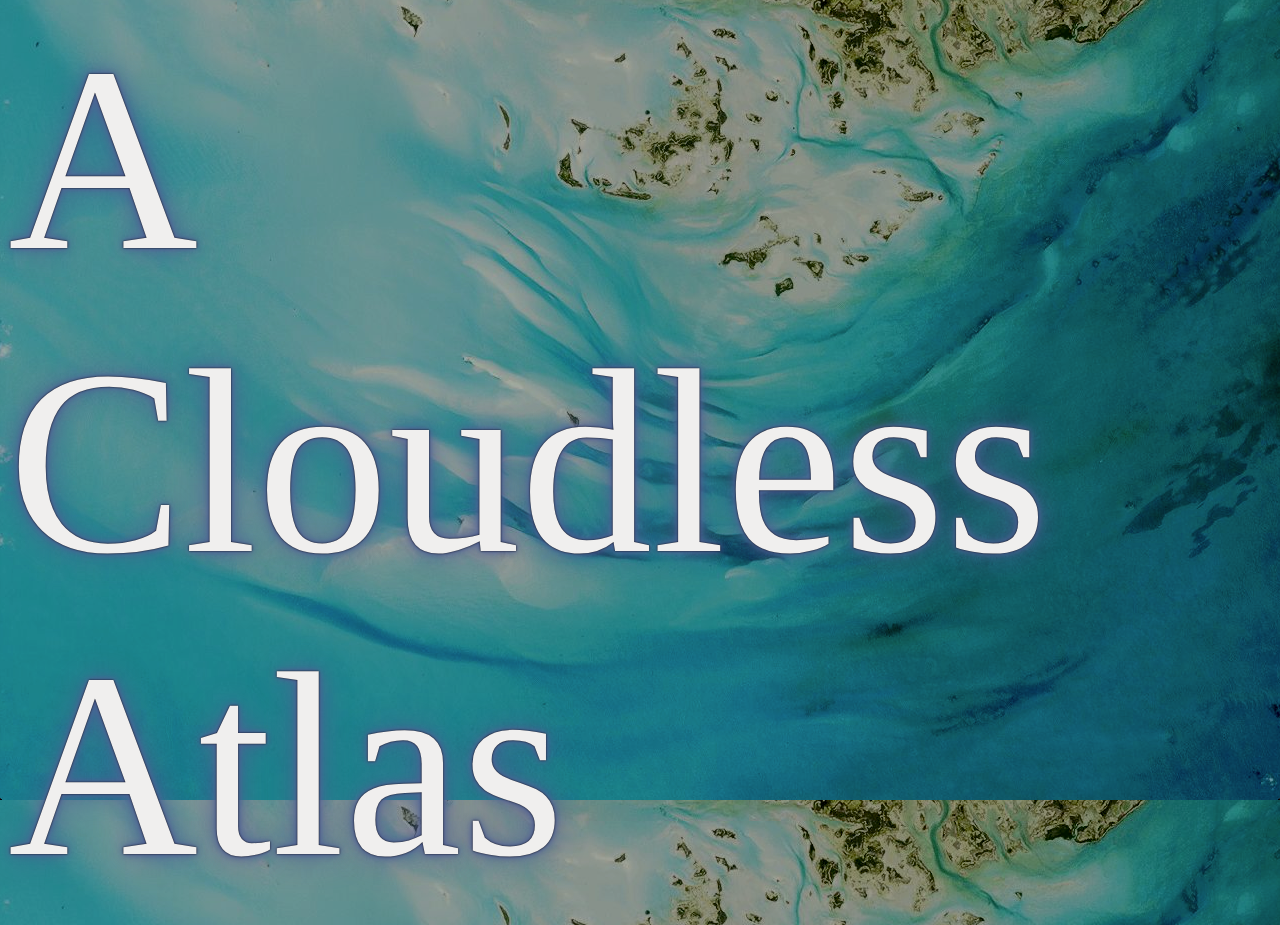
<file: index.html>
<!DOCTYPE html><html><head><title>Big</title><meta charset='utf-8'><meta name="viewport" content="width=device-width, initial-scale=1.0, maximum-scale=1.0, user-scalable=0" /><link href='big.css' rel='stylesheet' type='text/css' /><script src='big.js'></script></head><body>

<div><img src="bahamas.png" />A Cloudless Atlas</div>
<div><img src="bahamas.png" />Dane Springmeyer @MapBox</div>

<div><img src="modis.jpg" /></div>
<div><img src="cloudless.png" /></div>

<div>Basics</div>
<div>
NASA LANCE-MODIS<br>
z0 - z8 <br>
Several month effort<br>
A team of 2+ <br>
</div>

<div>History</div>
<div>In reality many years in the making</div>
<div>Open source collaboration at its best</div>

<div><img src='history.png' /></div>

<div>MapBox Satellite Team</div>
<div><img src="charlie.jpg" /><br>Charlie</div>
<div><img src="chris.jpg" /><br>Chris</div>
<div><img src="bruno.jpg" /><br>Bruno</div>

<div>Goals</div>
<div>
Cloudless<br>
Seamless<br>
Single spatial resolution<br>
A living and dynamic planet<br>
A gorgeous canvas<br>
</div>

<div><img src='single-resolution.png' /><br><br><br>mapbox vs. google</div>
<div><img src='low-res-higher-quality.png' /><br><br><br>mapbox vs. google</div>

<div>Methods</div>
<div>Download all the data (with NASA's help)</div>
<div>Push to Amazon s3 for storage</div>

<div>Break up work across virtual machines</div>

<div>
For a given area<br>
on a given machine<br>
read in dozens of scenes<br>
(Over time / even *seasons)<br>
</div>

<div>Score each pixel on `quality`</div>
<div><img src="quality-algo.png" /></div>
<div>
Sort pixels across every image<br>
in memory<br>
by the quality value</div>

<div><img src="unsorted.jpg" /></div>
<div><img src="sorted.jpg" /></div>
<div>Output the highest quality scenes as new images</div>
<div>Mosiac images with GDAL VRT and style them in TileMill</div>
<div><img src="tilemill.png" /></div>
<div>Apply a blurred mask to oceans</div>
<div>Render web tiles</div>


<div>A <a href="http://bl.ocks.org/springmeyer/6925212">Tour!</a></div>

<div>Challenges</div>
<div>Size</div>

<div>
2 years of imagery<br>
Nearly 400,000 images<br>
16 megapixels each <br>
2/3 terrabyte in total<br>
~5 billion pixels<br>
</div>

<div>Accessing the imagery from NASA, only worked with good communication</div>

<div>Memory</div>
<div>
For fast sorting you need contiguous, in-memory, multi-dimensional arrays<br>
Each array over 9.5 GB!<br>
</div>

<div>Memory efficient c++ port + large Amazon Ec2s + sharded jobs</div>


<div>Tools</div>
<div>
GDAL, the workhorse<br>
ImageMagick, prototyping<br>
Numpy, prototyping<br>
Amazon S3, Storage<br>
WEBP encoding<br>
Mapnik, image i/o<br>
C++, declouding algorithms
</div>

<div>Next Steps</div>
<div>
Apply methods to Landsat<br>
Color matching between zooms/sources<br>
More CPU and GPU parallization in code<br>
</div>


<div>Future work: Landsat</div>
<div><img src='landsat-couv-now.png'/></div>
<div><img src='landsat-couv.jpg'/></div>

<div><img src="bahamas.png" />Thanks!<br>Dane Springmeyer @MapBox</div>
</file>
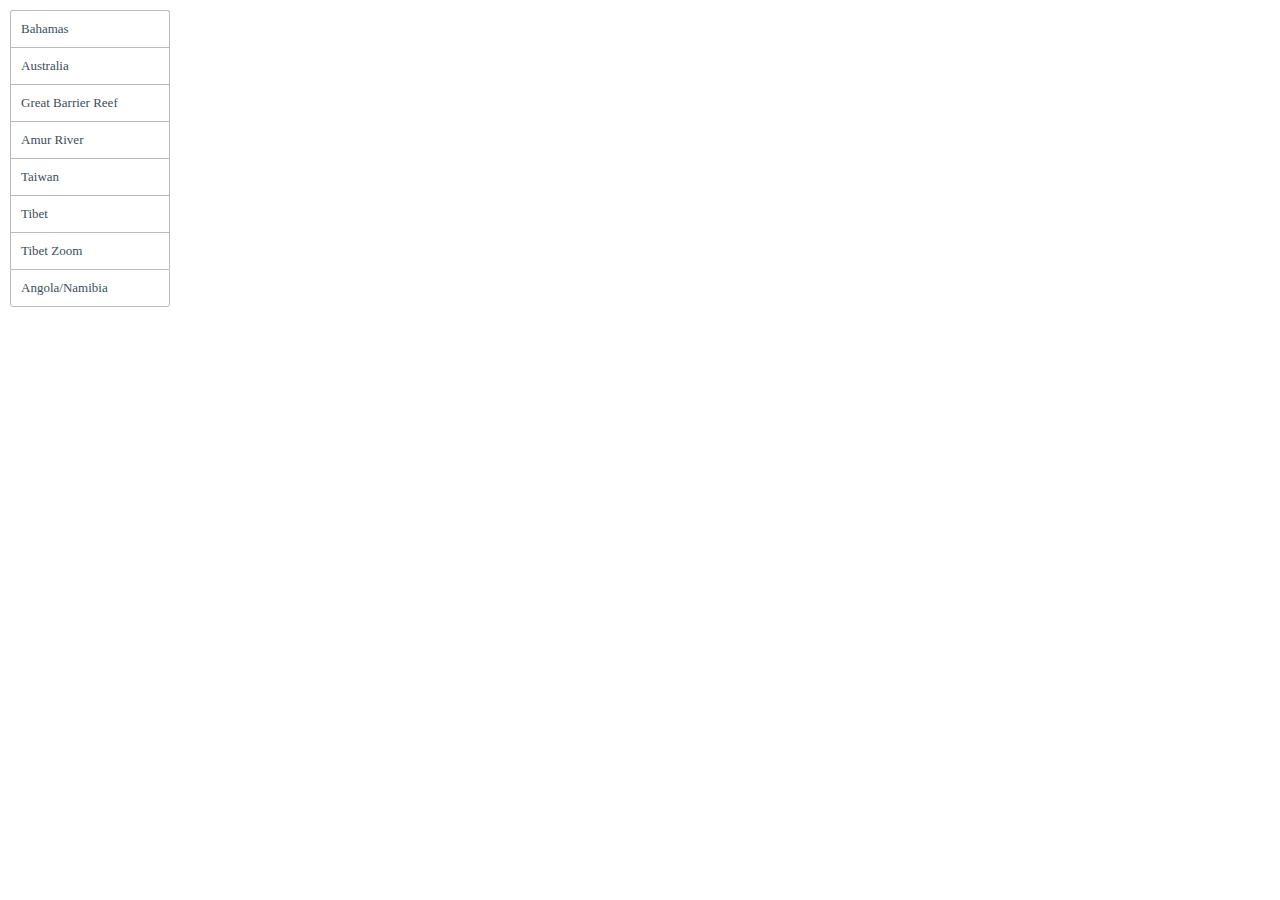
<file: tour.html>
<!DOCTYPE html>
<Html>
<Head>
<Meta charset=utf-8 />
<Title></Title>
  <Script src='http://api.tiles.mapbox.com/mapbox.js/v0.6.7/mapbox.js'></Script>
  <Link href='http://api.tiles.mapbox.com/mapbox.js/v0.6.7/mapbox.css' rel='stylesheet' />
<Style>
body { margin:0; padding:0; }
#map { position:absolute; top:0; bottom:0; width:100%; }
#map-ui {
  position:absolute;
  top:10px;left:10px;
  z-index:100;
}
#map-ui ul {
  list-style:none;
  margin:0;padding:0;
}
#map-ui a {
  font-size:13px;
  background:#FFF;
  color:#3C4E5A;
  display:block;
  margin:0;padding:0;
  border:1px solid #BBB;
  border-bottom-width:0;
  min-width:138px;
  padding:10px;
  text-decoration:none;
}
#map-ui a:hover { background:#ECF5FA; }
#map-ui li:last-child a {
  border-bottom-width:1px;
  -webkit-border-radius:0 0 3px 3px;
          border-radius:0 0 3px 3px;
}
#map-ui li:first-child a {
  -webkit-border-radius:3px 3px 0 0;
          border-radius:3px 3px 0 0;
}
</Style>
</Head>
<Body>
<Div id='map-ui'>
  <Ul>
    <Li><A href='#' id='1'>Bahamas</A></Li>
    <Li><A href='#' id='2'>Australia</A></Li>
    <Li><A href='#' id='3'>Great Barrier Reef</A></Li>
    <Li><A href='#' id='4'>Amur River</A></Li>
    <Li><A href='#' id='5'>Taiwan</A></Li>
    <Li><A href='#' id='6'>Tibet</A></Li>
    <Li><A href='#' id='7'>Tibet Zoom</A></Li>
    <Li><A href='#' id='8'>Angola/Namibia</A></Li>
  </Ul>
</Div>
<Div id='map'></Div>
<Script>
  var map = mapbox.map('map');
  var layer = mapbox.layer().id('springmeyer.map-oclouv0v');
  map.addLayer(layer);
  map.zoom(2);
  var places = [
    { place:'1', lat: 23.975507060561622, lon: -77.28332519531249, zoom:8  },
    { place: '2', lat: -29.048035771630012, lon: 138.94015549263534, zoom:5 },
    { place: '3', lat: -10.627526378678866, lon: 143.29847366360818, zoom:8 },
    { place: '4', lat: 52.927285549508014, lon: 141.37194903886763, zoom:7 },
    { place: '5', lat: 23.712405679249454, lon: 120.99472398981851, zoom:8 },
    { place: '6', lat: 32.682657291997366, lon: 86.22574205622477, zoom:6 },
    { place: '7', lat: 34.40361516928514, lon: 81.07427199520984, zoom:8 },
    { place: '8', lat: -17.387337184561474, lon: 15.790100097656252, zoom:7 }
  ];
  places.forEach(function(item){
      document.getElementById(item.place).onclick = function() {
        map.ease.location({ lat: item.lat, lon: item.lon }).zoom(item.zoom || 7).optimal();
        return false;
      }
  });
</Script>
</Body>
</Html>
</file>
<file: big.css>
body {
    background-color:#505050;
    -background: url('wood.jpg');
    color:#F0EFEE;
    font-family: 'Gentium Basic', serif;
    text-shadow:
        0 0 2px #000,
        0 0 5px #516096,
        0 0 10px #516096,
        0 0 30px #516096;
    -margin: 0px;
    -padding: 0px;
}

dimg {
    width:100%;
    margin: 0px;
    padding: 0px;
}

em {
    font-weight:700;
    color:#C3EEED;
}

a {
    font-weight:700;
    color:#C3EEED;
    text-decoration:none;
}
</file>
